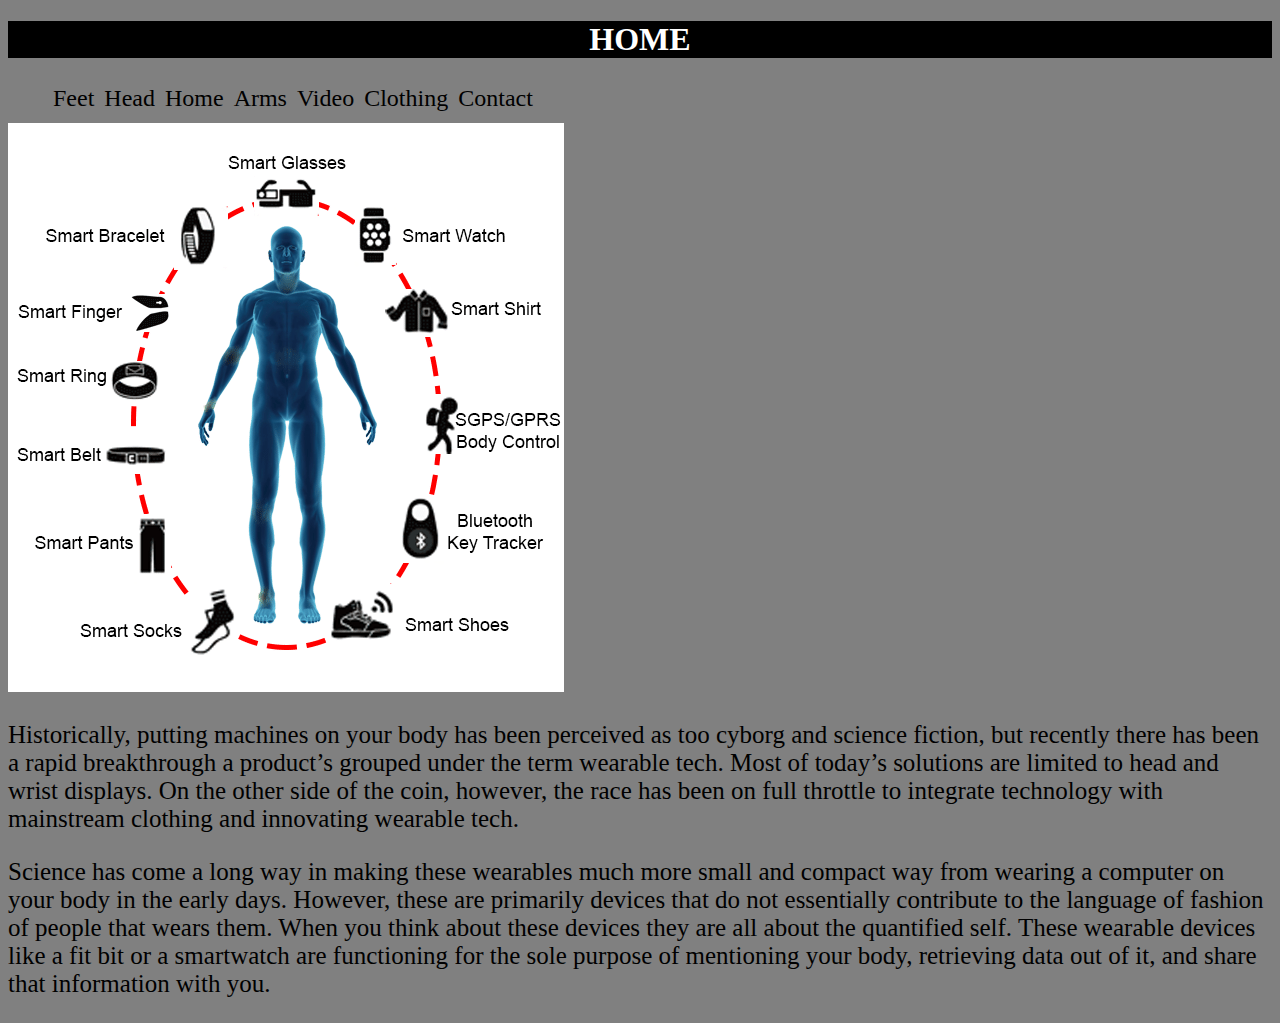
<file: index.html>
<!doctype html>
<html>
<head>
<meta charset="utf-8">
<title>Untitled Document</title>
	<link rel="stylesheet"type="text/css"href="css/main.css">
</head>

<body>
	<h1>Home</h1>
	
	

	<ul>
	
	<li><a href="feet.html">Feet</a></li>
	<li><a href="head.html">Head</a></li>
	<li><a href="index.html">Home</a></li>
	<li><a href="arms.html">Arms</a></li>
	<li><a href="video.html">Video</a></li>
	<li><a href="clothing.html">Clothing</a></li>
	<li><a href="contact.html">Contact</a></li>
	</ul>
	<img src="images/home1.jpeg">
	<p>Historically, putting machines on your body has been perceived as too cyborg and science fiction, but recently there has been a rapid breakthrough a product’s grouped under the term wearable tech. Most of today’s solutions are limited to head and wrist displays. On the other side of the coin, however, the race has been on full throttle to integrate technology with mainstream clothing and innovating wearable tech.</p>
	
	<p>Science has come a long way in making these wearables much more small and compact way from wearing a computer on your body in the early days. However, these are primarily devices that do not essentially contribute to the language of fashion of people that wears them. When you think about these devices they are all about the quantified self. These wearable devices like a fit bit or a smartwatch are functioning for the sole purpose of mentioning your body, retrieving data out of it, and share that information with you.</p>
	
</body>
</html>
</file>
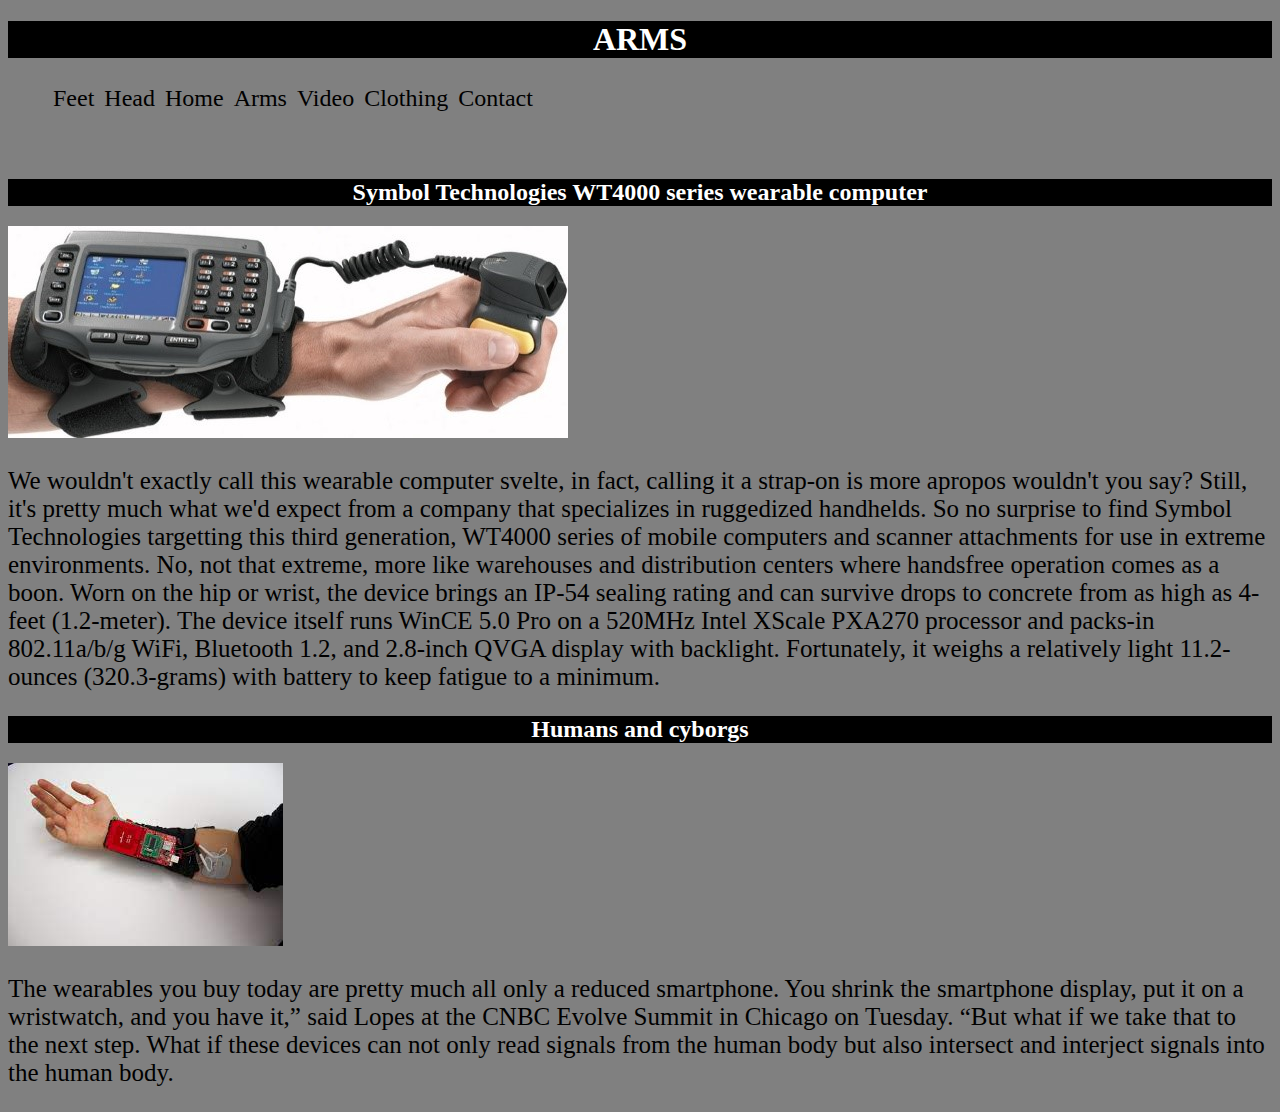
<file: arms.html>
<!doctype html>
<html>
<head>
<meta charset="utf-8">
<title>Untitled Document</title>
	<link rel="stylesheet"href="css/main.css">
	
</head>

<body>
	<h1>Arms</h1>
	
	
	<ul>
	
	<li><a href="feet.html">Feet</a></li>
	<li><a href="head.html">Head</a></li>
	<li><a href="index.html">Home</a></li>
	<li><a href="arms.html">Arms</a></li>
	<li><a href="video.html">Video</a></li>
	<li><a href="clothing.html">Clothing</a></li>
	<li><a href="contact.html">Contact</a></li>
	
	</ul>
	<br>
	<br>
	
	<h2> Symbol Technologies WT4000 series wearable computer</h2>
 <img src="images/arm.jpeg.jpg">
	
	<p>We wouldn't exactly call this wearable computer svelte, in fact, calling it a strap-on is more apropos wouldn't you say? Still, it's pretty much what we'd expect from a company that specializes in ruggedized handhelds. So no surprise to find Symbol Technologies targetting this third generation, WT4000 series of mobile computers and scanner attachments for use in extreme environments. No, not that extreme, more like warehouses and distribution centers where handsfree operation comes as a boon. Worn on the hip or wrist, the device brings an IP-54 sealing rating and can survive drops to concrete from as high as 4-feet (1.2-meter). The device itself runs WinCE 5.0 Pro on a 520MHz Intel XScale PXA270 processor and packs-in 802.11a/b/g WiFi, Bluetooth 1.2, and 2.8-inch QVGA display with backlight. Fortunately, it weighs a relatively light 11.2-ounces (320.3-grams) with battery to keep fatigue to a minimum. </p>
	<h2>Humans and cyborgs</h2>
	<img src="images/arms2.jpeg">
	<p>The wearables you buy today are pretty much all only a reduced smartphone. You shrink the smartphone display, put it on a wristwatch, and you have it,” said Lopes at the CNBC Evolve Summit in Chicago on Tuesday. “But what if we take that to the next step. What if these devices can not only read signals from the human body but also intersect and interject signals into the human body.</p>
	
</body>
</html>
</file>
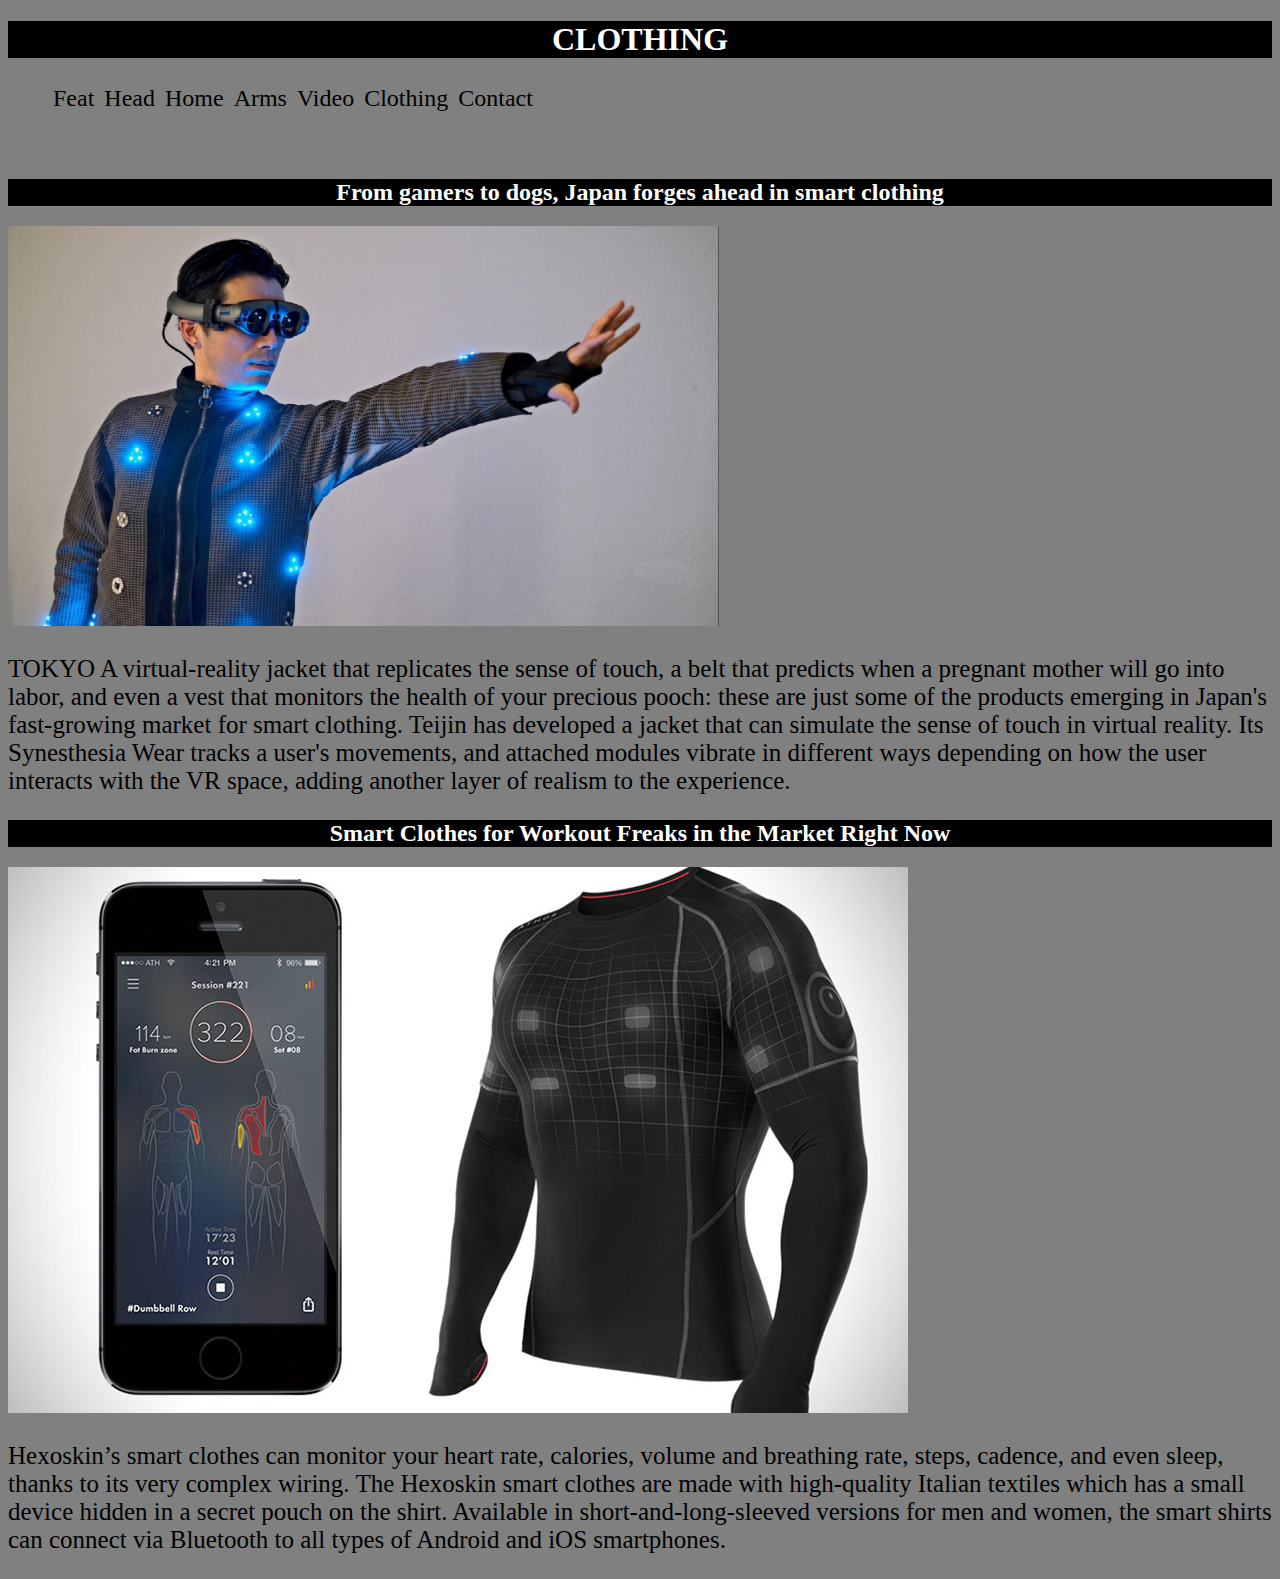
<file: clothing.html>
<!doctype html>
<html>
<head>
<meta charset="utf-8">
<title>Untitled Document</title>
	<link rel="stylesheet"href="css/main.css":down:>
</head>

<body>
	<h1>Clothing</h1>
	
	<ul>
	
	<li><a href="feet.html">Feat</a></li>
	<li><a href="head.html">Head</a></li>
	<li><a href="index.html">Home</a></li>
	<li><a href="arms.html">Arms</a></li>
	<li><a href="video.html">Video</a></li>
	<li><a href="clothing.html">Clothing</a></li>
	<li><a href="contact.html">Contact</a></li>
	
	
	</ul>
	<br>
	<br>
	<h2>From gamers to dogs, Japan forges ahead in smart clothing</h2>
	<img src="images/clothing1.jpeg" height="400px">
	<br>
	<p>TOKYO A virtual-reality jacket that replicates the sense of touch, a belt that predicts when a pregnant mother will go into labor, and even a vest that monitors the health of your precious pooch: these are just some of the products emerging in Japan's fast-growing market for smart clothing.

Teijin has developed a jacket that can simulate the sense of touch in virtual reality. Its Synesthesia Wear tracks a user's movements, and attached modules vibrate in different ways depending on how the user interacts with the VR space, adding another layer of realism to the experience.</p>
	<h2> Smart Clothes for Workout Freaks in the Market Right Now
</h2>
	<img src="images/cloths2.jpeg">
	<p>Hexoskin’s smart clothes can monitor your heart rate, calories, volume and breathing rate, steps, cadence, and even sleep, thanks to its very complex wiring. The Hexoskin smart clothes are made with high-quality Italian textiles which has a small device hidden in a secret pouch on the shirt. Available in short-and-long-sleeved versions for men and women, the smart shirts can connect via Bluetooth to all types of Android and iOS smartphones.</p>

</p>
</body>
</html>
</file>
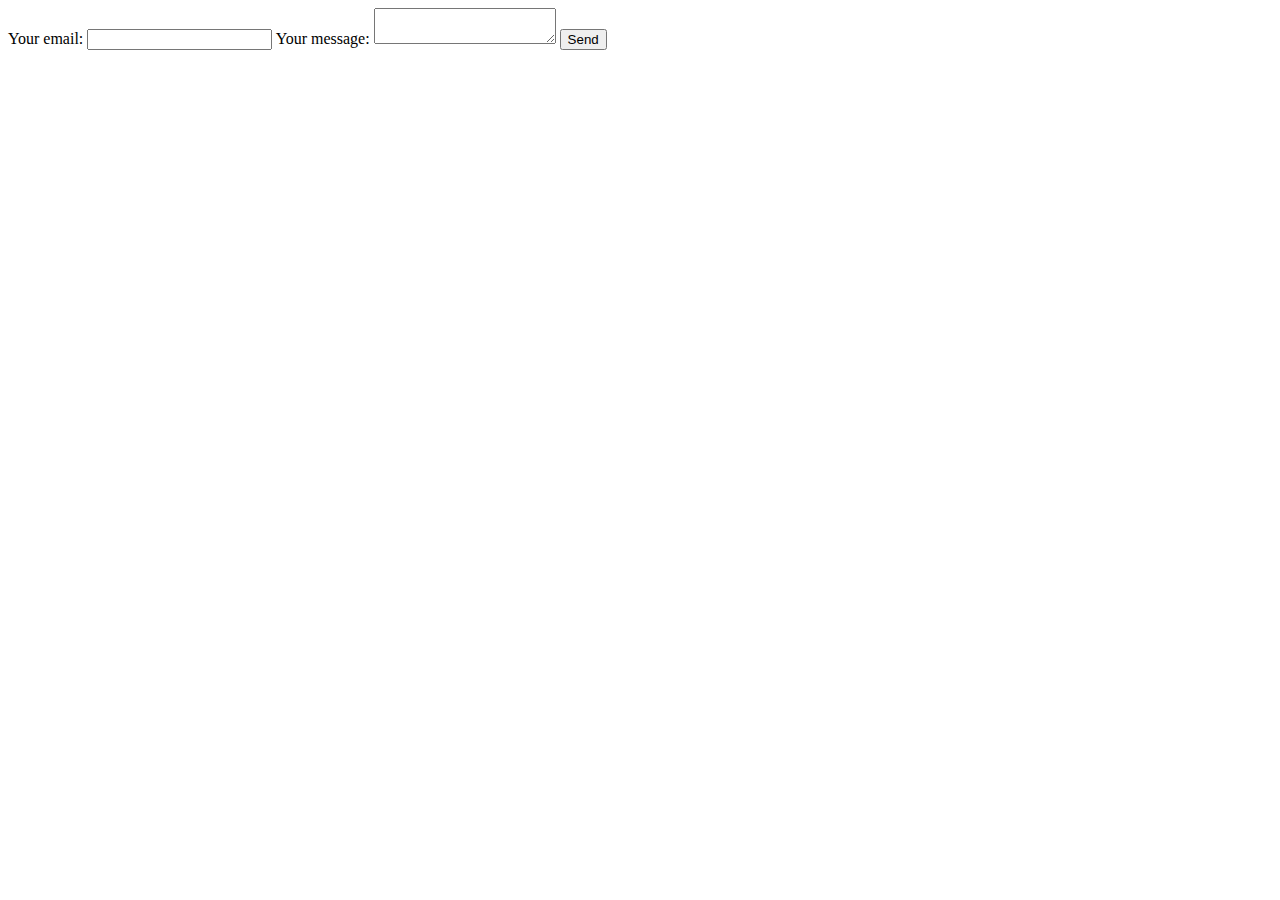
<file: Contact.html>
<!contact html>
<html>
<head>
<meta charset="utf-8">
<title>contact</title>
</head>
<form
  action="https://formspree.io/f/contact us"
  method="POST"
>
  <label>
    Your email:
    <input type="email" name="email">
  </label>
  <label>
    Your message:
    <textarea name="message"></textarea>
  </label>
  <!-- your other form fields go here -->
  <button type="submit">Send</button>
</form>
<body>
</body>
</html>
</file>
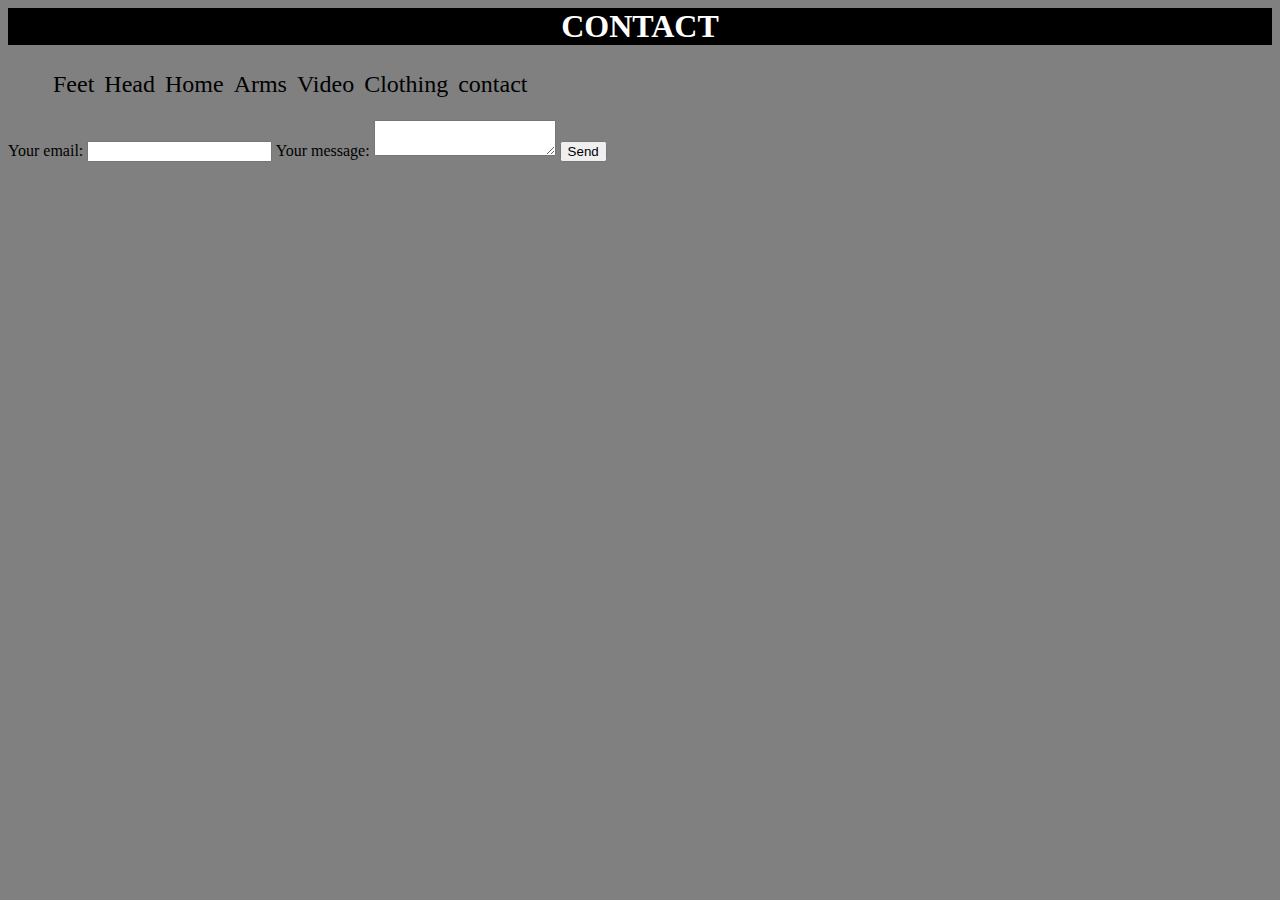
<file: contact.html>
<!contact html>
<html>
<head>
<meta charset="utf-8">
<title>Wearable Tech</title>
	<link rel="stylesheet"type="text/css"href="css/main.css">
</head>

<body>
  <h1>contact</h1>
	
	
	<ul>
	
	<li><a href="feet.html">Feet</a></li>
	<li><a href="head.html">Head</a></li>
	<li><a href="index.html">Home</a></li>
	<li><a href="arms.html">Arms</a></li>
	<li><a href="video.html">Video</a></li>
	<li><a href="clothing.html">Clothing</a></li>
  <li><a href="contact.html">contact</a></li>
	
	
	</ul>
	<br>
	<br>
	<br>
 
	<form
  action="https://formspree.io/f/contact us"
  method="POST"
>
  <label>
    Your email:
    <input type="email" name="email">
  </label>
  <label>
    Your message:
    <textarea name="message"></textarea>
  </label>
  <!-- your other form fields go here -->
  <button type="submit">Send</button>
</form>

</body>
</html>
</file>
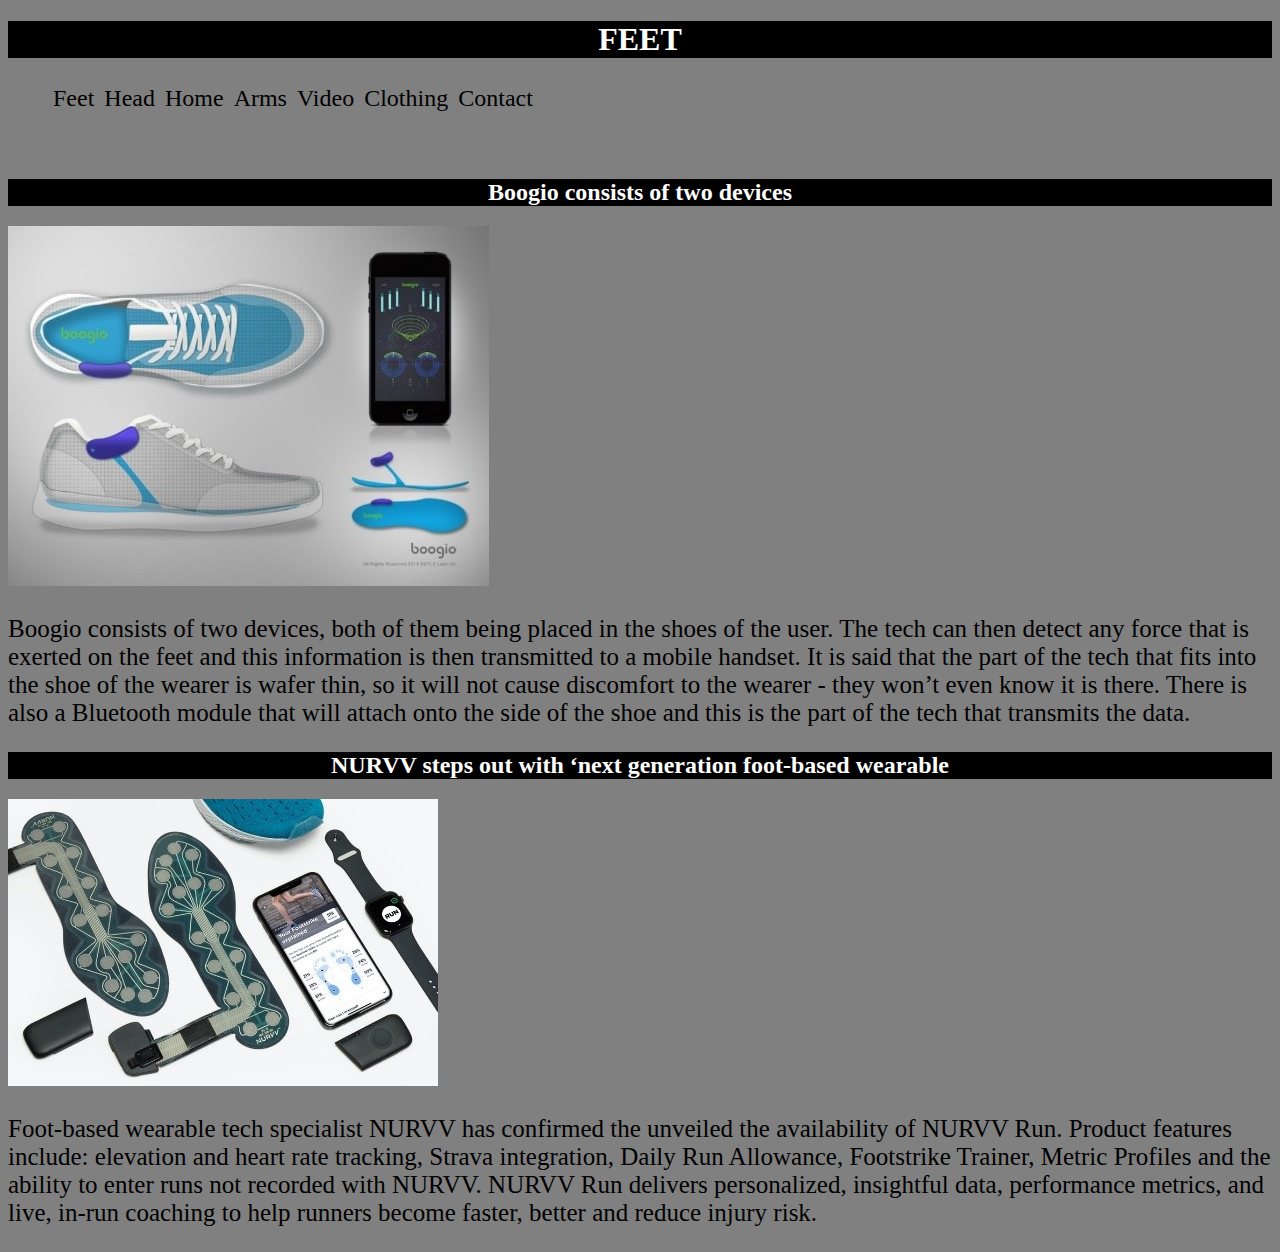
<file: feet.html>
<!doctype html>
<html>
<head>
<meta charset="utf-8">
<title>Wearable Tech Feet</title>
	<link rel="stylesheet"href="css/main.css">
	
		
	
	
</head>

<body>
	
	<h1>Feet</h1>
	
	
	<ul>
	
	<li><a href="feet.html">Feet</a></li>
	<li><a href="head.html">Head</a></li>
	<li><a href="index.html">Home</a></li>
	<li><a href="arms.html">Arms</a></li>
	<li><a href="video.html">Video</a></li>
	<li><a href="clothing.html">Clothing</a></li>
	<li><a href="contact.html">Contact</a></li>
	
	
	</ul>
	<br>
	<br>
	
	<h2>Boogio consists of two devices</h2>
	<img src="images/feet1.jpeg.jpg">
<br>
	<p> Boogio consists of two devices, both of them being placed in the shoes of the user. The tech can then detect any force that is exerted on the feet and this information is then transmitted to a mobile handset. It is said that the part of the tech that fits into the shoe of the wearer is wafer thin, so it will not cause discomfort to the wearer - they won’t even know it is there. There is also a Bluetooth module that will attach onto the side of the shoe and this is the part of the tech that transmits the data.</p>
	
	<h2>NURVV steps out with ‘next generation foot-based wearable</h2>
	<img src="images/feet2.jpeg.jpg">
	<br>
	<p>Foot-based wearable tech specialist NURVV has confirmed the unveiled the availability of NURVV Run. Product features include: elevation and heart rate tracking, Strava integration, Daily Run Allowance, Footstrike Trainer, Metric Profiles and the ability to enter runs not recorded with NURVV.
NURVV Run delivers personalized, insightful data, performance metrics, and live, in-run coaching to help runners become faster, better and reduce injury risk.</p>
	
</body>
</html>
</file>
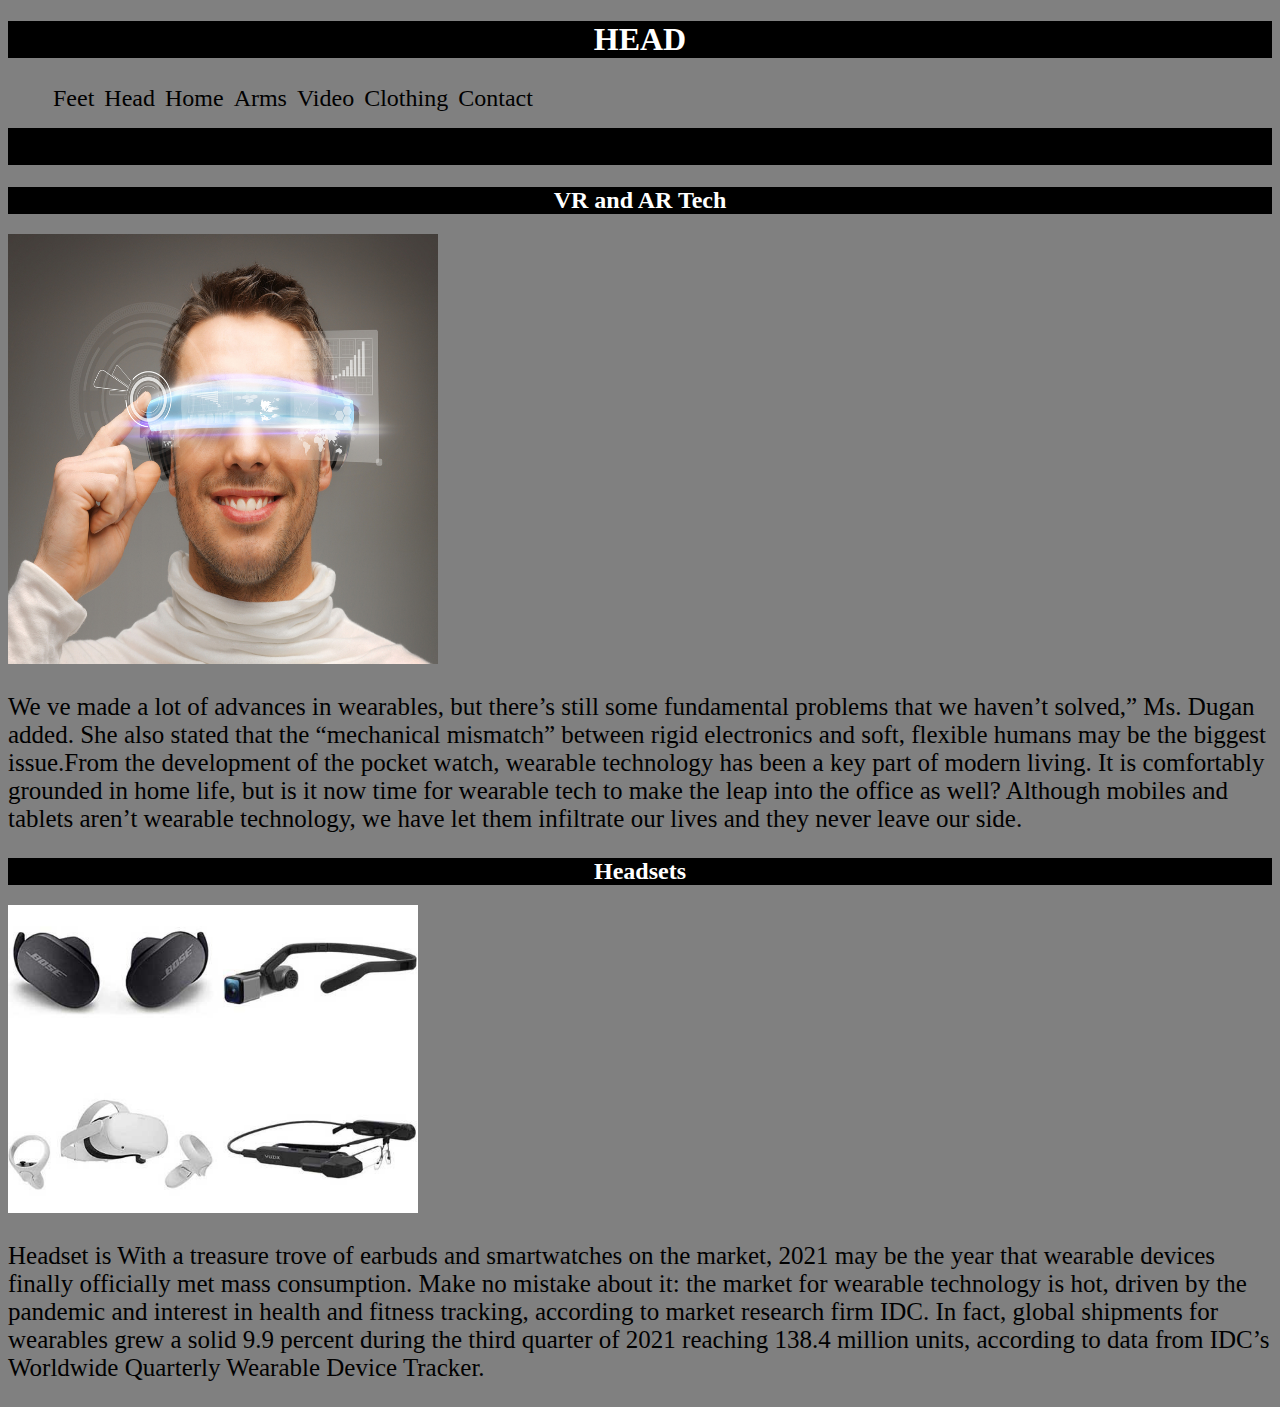
<file: head.html>
<!doctype html>
<html>
<head>
<meta charset="utf-8">
<title>Wearable Tech Head</title>
	<link rel="stylesheet"href="css/main.css">
	
	
	
	
	
</head>

<body>
	
	
	
	
	
	<h1>Head</h1>

	
	<ul>
	
	<li><a href="feet.html">Feet</a></li>
	<li><a href="head.html">Head</a></li>
	<li><a href="index.html">Home</a></li>
	<li><a href="arms.html">Arms</a></li>
	<li><a href="video.html">Video</a></li>
	<li><a href="clothing.html">Clothing</a></li>
	<li><a href="contact.html">Contact</a></li>
	
	
	</ul>
	<h1>&nbsp;</h1>
	<h2>VR and AR Tech</h2>
<img src="wearable-tech head 1.jpg":size width="430" height="430">
	<p>We ve made a lot of advances in wearables, but there’s still some fundamental problems that we haven’t solved,” Ms. Dugan added. She also stated that the “mechanical mismatch” between rigid electronics and soft, flexible humans may be the biggest issue.From the development of the pocket watch, wearable technology has been a key part of modern living. It is comfortably grounded in home life, but is it now time for wearable tech to make the leap into the office as well?

Although mobiles and tablets aren’t wearable technology, we have let them infiltrate our lives and they never leave our side.</p>
	 <h2>Headsets</h2>
	
	
	<img src="images/head2.jpeg.png">
<p>
Headset is With a treasure trove of earbuds and smartwatches on the market, 2021 may be the year that wearable devices finally officially met mass consumption.

Make no mistake about it: the market for wearable technology is hot, driven by the pandemic and interest in health and fitness tracking, according to market research firm IDC. In fact, global shipments for wearables grew a solid 9.9 percent during the third quarter of 2021 reaching 138.4 million units, according to data from IDC’s Worldwide Quarterly Wearable Device Tracker.</p>
		
	
	
</body>
</html>
</file>
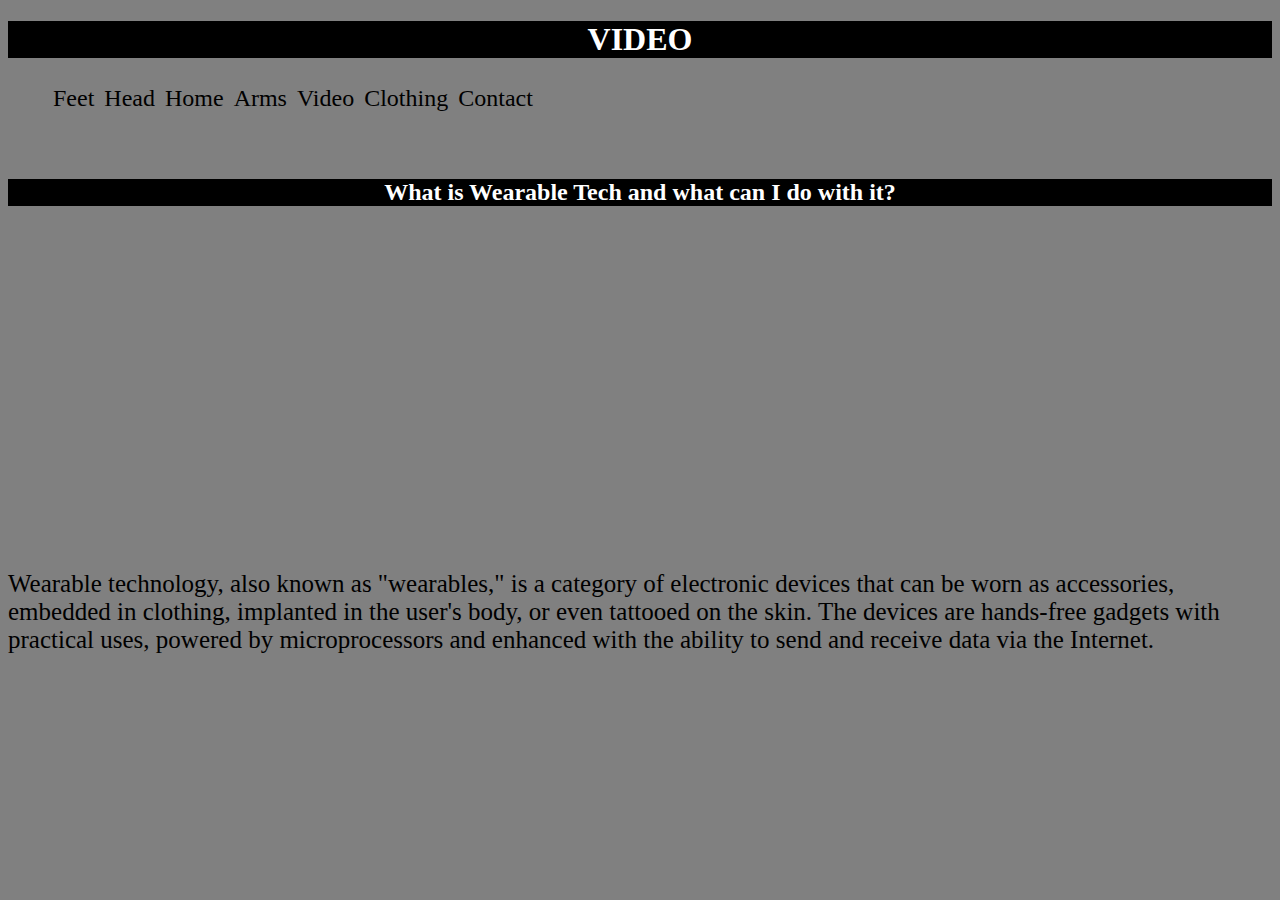
<file: video.html>
<!doctype html>
<html>
<head>
<meta charset="utf-8">
<title>Wearable Tech Video</title>
	<link rel="stylesheet"href="css/main.css">
</head>
<body>
	<h1>Video</h1>
	
	<ul>
	
	<li><a href="feet.html">Feet</a></li>
	<li><a href="head.html">Head</a></li>
	<li><a href="index.html">Home</a></li>
	<li><a href="arms.html">Arms</a></li>
	<li><a href="video.html">Video</a></li>
	<li><a href="clothing.html">Clothing</a></li>
	<li><a href="contact.html">Contact</a></li>
	</ul>
	<br>
	<br>
	
	<h2>What is Wearable Tech and what can I do with it?</h2>
	
	<iframe width="560" height="315" src="https://www.youtube.com/embed/hrLX8Woiak8" title="YouTube video player" frameborder="0" allow="accelerometer; autoplay; clipboard-write; encrypted-media; gyroscope; picture-in-picture; web-share" allowfullscreen></iframe>
	<p>Wearable technology, also known as "wearables," is a category of electronic devices that can be worn as accessories, embedded in clothing, implanted in the user's body, or even tattooed on the skin. The devices are hands-free gadgets with practical uses, powered by microprocessors and enhanced with the ability to send and receive data via the Internet.</p>
	
</body>
</html>
</file>
<file: css/main.css>
/* CSS Document */{
*{margin:0px;padding: 0px;border: 0px;}}
body{background-color:grey;}
		h1 {background-color:black;color:white;text-align: center;text-transform: uppercase;font-family:Cambria, "Hoefler Text", "Liberation Serif", Times, "Times New Roman", "serif"}
		
		a{display:block;color:black;float:left;font-family: times new Cambria, "Hoefler Text", "Liberation Serif", Times, "Times New Roman", "serif";text-decoration: none;padding: 5px;}
		
		a:hover {color:goldenrod;} 
ul li{display: inline;margin-left: 10px;}
ul li{font-size:24px;}
a{text-decoration: none;}
 
img={float: left;}
	
h2{font-family:Cambria, "Hoefler Text", "Liberation Serif", Times, "Times New Roman", "serif"

font-size:24px;
font-weight:bold;
font-style:normal;
color:white; 
background-color:black;text-align: center;
}
p{font-size:25px;, font:bold;}
</file>
